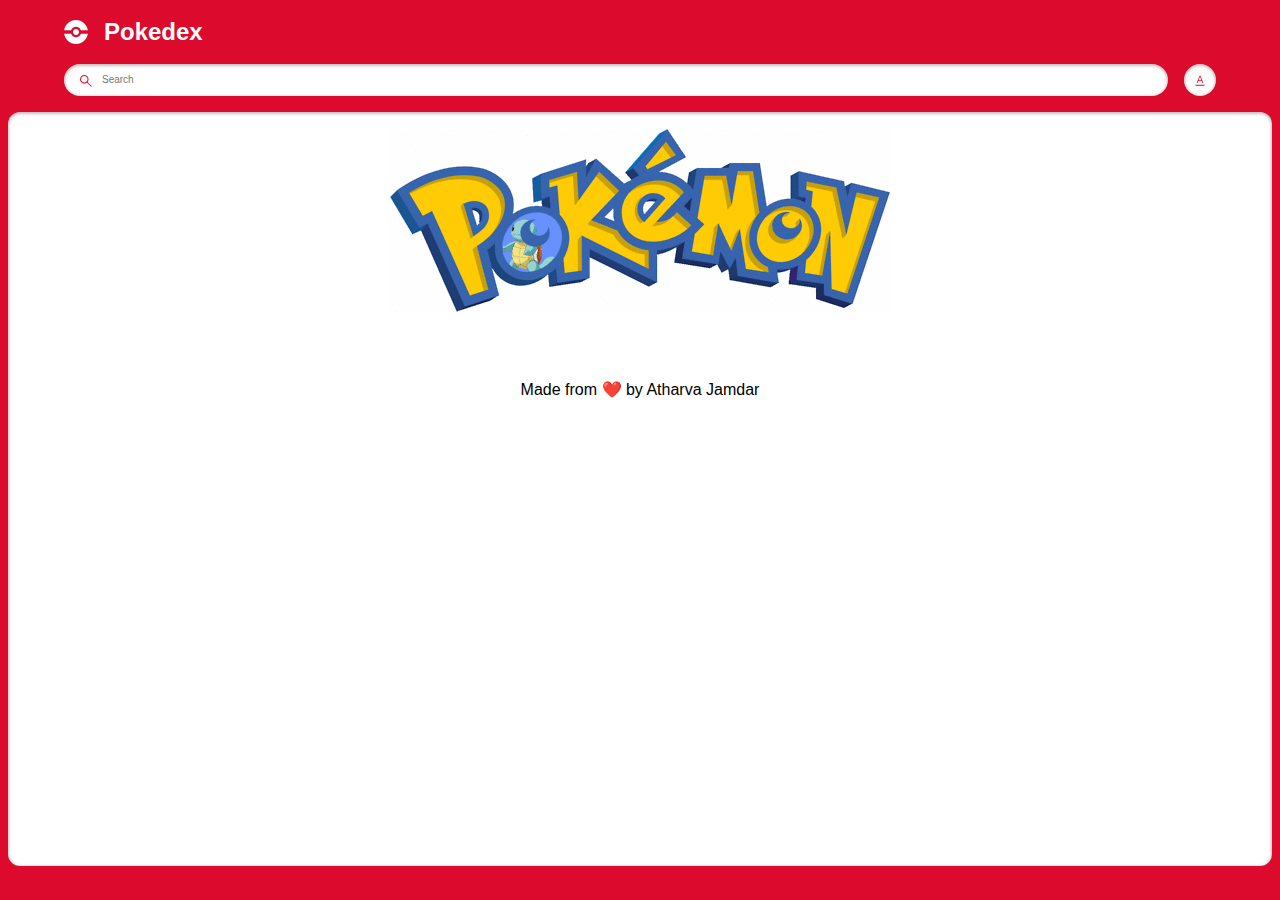
<file: index.html>
<!DOCTYPE html>
<html lang="en">
  <head>
    <meta charset="UTF-8" />
    <meta name="viewport" content="width=device-width, initial-scale=1.0" />
    <title>Document</title>
    <link rel="stylesheet" href="style.css" />
    <script src="./pokemon.js" defer></script>
    <script src="./search.js" defer></script>
    <style>
      /* Center the animation */
      .animation-wrapper {
          display: flex;
          justify-content: center;
          align-items: center;
          height: 24vh; /* Adjust the height if needed */
      }

      .pokemon-animation {
          /* Add any additional styling for the animation */
      }
      footer {
            text-align: center;
            padding: 20px;
            font-family: 'Montserrat', sans-serif;
        }
  </style>
  </head>
  <body>
    <main class="main">
      <header class="header home">
        <div class="container">
          <div class="logo-wrapper">
            <img src="./assets/pokeball.svg" alt="pokeball" />
            <h1>Pokedex</h1>
          </div>
          <div class="search-wrapper">
            <div class="search-wrap">
              <img
                src="./assets/search.svg"
                alt="search icon"
                class="search-icon"
              />
              <input
                type="text"
                class="search-input body3-fonts"
                placeholder="Search"
                id="search-input"
              />
              <img
                src="./assets/cross.svg"
                alt="cross icon"
                class="search-close-icon"
                id="search-close-icon"
              />
            </div>
            <div class="sort-wrapper">
              <div class="sort-wrap">
                <img
                  src="./assets/sorting.svg"
                  alt="sorting"
                  class="sort-icon"
                  id="sort-icon"
                />
              </div>
              <div class="filter-wrapper">
                <p class="body2-fonts">Sort by:</p>
                <div class="filter-wrap">
                  <div>
                    <input
                      type="radio"
                      id="number"
                      name="filters"
                      value="number"
                      checked
                    />
                    <label for="number" class="body3-fonts">Number</label>
                  </div>
                  <div>
                    <input type="radio" id="name" name="filters" value="name" />
                    <label for="name" class="body3-fonts">Name</label>
                  </div>
                </div>
              </div>
            </div>
          </div>
        </div>
      </header>
      <section class="pokemon-list">
        <div class="animation-wrapper">
          <img
              src="./assets/pokemon_animation.gif"
              alt="pokemon animation"
              class="pokemon-animation"
          />
      </div>
        <div class="container">
          <div class="list-wrapper"></div>
        </div>
        <div id="not-found-message">Pokemon not found</div>
        <footer>
          Made from ❤️ by Atharva Jamdar
      </footer>
      </section>
    </main>
  </body>
</html>
</file>
<file: style.css>
:root {
  --identity-primary: #dc0a2d;

  --grayscale-dark: #212121;
  --grayscale-medium: #666666;
  --grayscale-light: #e0e0e0;
  --grayscale-background: #efefef;
  --grayscale-white: #ffffff;

  --headline-font-size: 24px;
  --body1-font-size: 14px;
  --body2-font-size: 12px;
  --body3-font-size: 10px;
  --subtitle1-font-size: 14px;
  --subtitle2-font-size: 12px;
  --subtitle3-font-size: 10px;
  --caption-font-size: 8px;

  --headline-line-height: 32px;
  --common-line-height: 16px;
  --caption-line-height: 12px;

  --font-weight-regular: 400;
  --font-weight-bold: 700;

  --drop-shadow: 0px 1px 3px 1px rgba(0, 0, 0, 0.2);
  --drop-shadow-hover: 0px 3px 12px 3px rgba(0, 0, 0, 0.2);
  --drop-shadow-inner: 0px 1px 3px 1px rgba(0, 0, 0, 0.25) inset;
}

h2,
h3,
h4,
.body1-fonts,
.body2-fonts,
.body3-fonts {
  line-height: var(--common-line-height);
}

h1 {
  font-size: var(--headline-font-size);
  line-height: var(--headline-line-height);
}

h2 {
  font-size: var(--subtitle1-font-size);
}

h3 {
  font-size: var(--subtitle2-font-size);
}

h4 {
  font-size: var(--subtitle3-font-size);
}

.body1-fonts {
  font-size: var(--body1-font-size);
}

.body2-fonts {
  font-size: var(--body2-font-size);
}

.body3-fonts {
  font-size: var(--body3-font-size);
}

.caption-fonts {
  font-size: var(--caption-font-size);
  line-height: var(--caption-line-height);
}

input:focus-visible {
  outline: 0;
}

.featured-img a.arrow.hidden {
  display: none;
}

body {
  margin: 0;
  height: 100vh;
  width: 100vw;
  box-sizing: border-box;
  font-family: "Poppins", sans-serif;
}

.main {
  margin: 0;
  padding: 0;
  background-color: var(--identity-primary);
  height: 100vh;
  width: 100vw;
  display: flex;
  flex-direction: column;
  align-items: center;
  gap: 1rem;
}

.header.home {
  width: 90%;
}

.container {
  width: 100%;
  margin: 0;
}

.logo-wrapper {
  display: flex;
  align-items: center;
}

.logo-wrapper > h1 {
  color: var(--grayscale-white);
}

.logo-wrapper > img {
  margin-right: 16px;
}

.search-wrapper,
.search-wrap {
  display: flex;
  align-items: center;
  width: 100%;
  gap: 16px;
}

.search-wrap {
  position: relative;
  background-color: var(--grayscale-white);
  border-radius: 16px;
  box-shadow: var(--drop-shadow-inner);
  height: 32px;
  gap: 8px;
}

.search-icon {
  margin-left: 16px;
}

.search-wrap svg path {
  fill: var(--identity-primary);
}

.search-wrap > input {
  width: 60%;
  border: none;
}

.sort-wrapper {
  position: relative;
}

.sort-wrap {
  background-color: var(--grayscale-white);
  border-radius: 100%;
  min-width: 2rem;
  min-height: 2rem;
  box-shadow: var(--drop-shadow-inner);
  display: flex;
  align-items: center;
  justify-content: center;
  position: relative;
}

.search-close-icon {
  position: absolute;
  right: 1rem;
  display: none;
  cursor: pointer;
}

.search-close-icon-visible {
  display: block;
}

.filter-wrapper {
  position: absolute;
  background: var(--identity-primary);
  border: 4px solid var(--identity-primary);
  border-top: 0;
  border-radius: 12px;
  padding: 0px 4px 4px 4px;
  right: 0px;
  box-shadow: var(--drop-shadow-hover);
  min-width: 113px;
  top: 40px;
  display: none;
  z-index: 5000;
}

.filter-wrapper-open {
  display: block;
}

.filter-wrapper-overlay .main::before {
  background-color: rgba(0, 0, 0, 0.4);
  width: 100%;
  height: 100%;
  position: absolute;
  left: 0;
  right: 0;
  top: 0;
  bottom: 0;
  z-index: 2;
}

.filter-wrapper > .body2-fonts {
  color: var(--grayscale-white);
  font-weight: var(--font-weight-bold);
  padding: 16px 20px;
}

.filter-wrap {
  background-color: var(--grayscale-white);
  box-shadow: var(--drop-shadow-inner);
  padding: 16px 20px;
  border-radius: 8px;
}

.filter-wrap > div {
  display: flex;
  align-items: center;
  gap: 8px;
  margin-bottom: 16px;
}

.filter-wrap > div:last-child {
  margin-bottom: 0px;
}

.filter-wrap input {
  accent-color: var(--identity-primary);
}

.pokemon-list {
  background-color: var(--grayscale-white);
  box-shadow: var(--drop-shadow-inner);
  border-radius: 0.75rem;
  min-height: calc(85.5% - 1rem);
  width: calc(100% - 1rem);
  max-height: 100px;
  overflow-y: auto;
}

.list-wrapper {
  margin: 1rem 0;
  display: flex;
  align-items: center;
  justify-content: center;
  flex-wrap: wrap;
  gap: 0.75rem;
}

.list-item {
  border-radius: 8px;
  box-shadow: var(--drop-shadow);
  background-color: var(--grayscale-white);
  width: 8.85rem;
  height: 8.85rem;
  text-align: center;
  text-decoration: none;
  cursor: pointer;
}

.list-item .number-wrap {
  min-height: 16px;
  text-align: right;
  padding: 0 8px;
  color: var(--grayscale-medium);
}

.list-item .name-wrap {
  border-radius: 7px;
  background-color: var(--grayscale-background);
  padding: 24px 8px 4px 8px;
  color: var(--grayscale-dark);
  margin-top: -18px;
}

.list-item .img-wrap {
  width: 72px;
  height: 72px;
  margin: auto;
}

.list-item .img-wrap img {
  width: 100%;
  height: 100%;
}

/* detail page */

.detail-main .header {
  padding: 20px 20px 24px 20px;
  position: relative;
  z-index: 2;
}

.detail-main .header-wrapper {
  display: flex;
  align-items: center;
  justify-content: space-between;
  column-gap: 15px;
}

.detail-main .header-wrap {
  display: flex;
  align-items: center;
  column-gap: 8px;
}

.detail-main .back-btn-wrap {
  max-height: 32px;
}

.detail-main .back-btn-wrap path,
.detail-main .header-wrapper p,
.detail-main .header-wrapper h1 {
  fill: var(--grayscale-white);
  color: var(--grayscale-white);
}

.detail-main .pokemon-id-wrap p {
  font-weight: var(--font-weight-bold);
}

.detail-img-wrapper {
  width: 200px;
  height: 200px;
  margin: auto;
  position: relative;
  z-index: 3;
}

.detail-img-wrapper img {
  width: 100%;
  height: 100%;
}

.detail-card-detail-wrapper {
  border-radius: 8px;
  background-color: var(--grayscale-white);
  box-shadow: var(--drop-shadow-inner);
  padding: 56px 20px 20px 20px;
  margin-top: -50px;
  display: flex;
  flex-direction: column;
  position: relative;
  z-index: 2;
}

.power-wrapper {
  display: flex;
  justify-content: center;
  align-items: center;
  flex-wrap: wrap;
  gap: 16px;
}

.power-wrapper > p {
  border-radius: 10px;
  padding: 2px 8px;
  font-weight: var(--font-weight-bold);
  color: var(--grayscale-white);
  text-transform: capitalize;
  background-color: #74cb48;
}

.pokemon-detail.move p {
  text-transform: capitalize;
  word-break: break-all;
}

.list-item .name-wrap p {
  text-transform: capitalize;
}

.detail-card-detail-wrapper .about-text {
  font-weight: var(--font-weight-bold);
  text-align: center;
}

.pokemon-detail-wrapper {
  display: flex;
  align-items: flex-end;
}

.pokemon-detail-wrapper .pokemon-detail-wrap {
  flex: 1;
  text-align: center;
  position: relative;
}

.pokemon-detail-wrap:before {
  content: "";
  background-color: var(--grayscale-light);
  width: 1px;
  height: 100%;
  position: absolute;
  right: 0;
  top: 0;
  bottom: 0;
  margin: auto;
}

.pokemon-detail-wrap:last-child::before {
  display: none;
}

.pokemon-detail {
  display: flex;
  justify-content: center;
  align-items: center;
  padding: 8px 20px;
  gap: 8px;
}

.pokemon-detail-wrapper {
  min-height: 76px;
}

.pokemon-detail.move {
  flex-direction: column;
  gap: 0;
  align-items: center;
  padding: 8px 5px;
}

.pokemon-detail-wrap > .caption-fonts {
  color: var(--grayscale-medium);
}

.pokemon-detail-wrap .straighten {
  transform: rotate(90deg);
}

.detail-card-detail-wrapper .pokemon-description {
  color: var(--grayscale-dark);
  text-align: center;
}

.stats-wrap {
  display: flex;
  align-items: center;
}

.stats-wrap p {
  color: var(--grayscale-dark);
  margin-right: 8px;
  min-width: 19px;
}

.stats-wrap p.stats {
  text-align: right;
  padding-right: 8px;
  min-width: 35px;
  border-right: 1px solid var(--grayscale-light);
  font-weight: var(--font-weight-bold);
}

.stats-wrap .progress-bar {
  flex: 1;
  border-radius: 4px;
  height: 4px;
}

.stats-wrap .progress-bar::-webkit-progress-bar {
  border-radius: 4px;
}

.stats-wrap .progress-bar::-webkit-progress-value {
  border-radius: 4px;
}

.detail-bg {
  position: absolute;
  z-index: 1;
  right: 8px;
  top: 8px;
  opacity: 0.1;
}

.detail-bg path {
  fill: var(--grayscale-white);
}

div#not-found-message {
  display: none;
  position: absolute;
  left: 50%;
  top: 50%;
  transform: translate(-50%, -50%);
  font-size: 20px;
  font-weight: 600;
}

.arrow img {
  -webkit-filter: brightness(0) grayscale(1) invert(1);
  filter: brightness(0) grayscale(1) invert(1);
  width: 28px;
}

.featured-img {
  position: relative;
}

.featured-img a.arrow {
  display: inline-block;
  position: absolute;
  top: 50%;
  transform: translateY(-50%);
  z-index: 999;
}

.featured-img a.arrow.left-arrow {
  left: -2rem;
}

.featured-img a.arrow.right-arrow {
  right: -2rem;
}

.detail-main.main {
  height: max-content;
  border-color: transparent;
  background-color: transparent;
}
</file>
